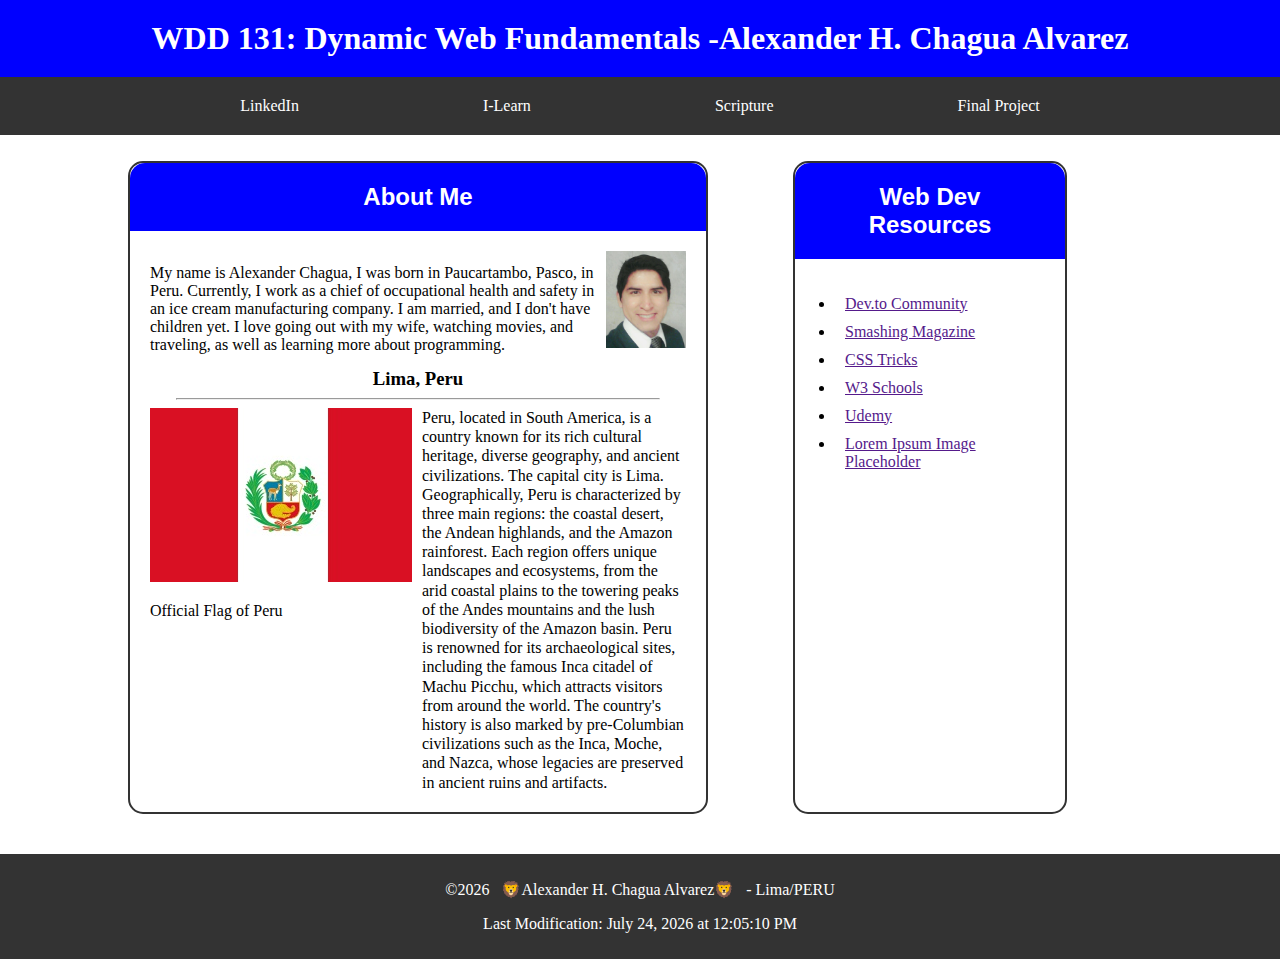
<file: index.html>
<!DOCTYPE html>
<html lang="en">
<head>
    <meta charset="UTF-8">
    <meta name="viewport" content="width=device-width, initial-scale=1.0">
    <title>WDD 131 - Dynamic Web Fundamentals - Alexander Chagua</title>
    <meta name="description" content="WDD 131 - Dynamic Web Fundamentals, Alexander Chagua, Keywords Summary">
    <meta name="author" content="Alexander Chagua">
    <link rel="stylesheet" href="styles/base.css">
</head>
<body>
<header>
    <h1>WDD 131: Dynamic Web Fundamentals -Alexander H. Chagua Alvarez</h1>
    <nav>
        <a href="https://www.linkedin.com/in/alexander-chagua-alvarez-20101b89/">LinkedIn</a>
        <a href="https://byui.instructure.com/">I-Learn</a>
        <a href="https://www.churchofjesuschrist.org/study/scriptures/bofm/ether/12?lang=eng&id=27#p27">Scripture</a>
        <a href="#">Final Project</a>
    </nav>
</header>

<main>
    <section class="about-me">
        <h2>About Me</h2>
        <div class="me">
            <p class="text">My name is Alexander Chagua, I was born in Paucartambo, Pasco, in Peru. Currently, I work as a chief of occupational health and safety in an ice cream manufacturing company. I am married, and I don't have children yet. I love going out with my wife, watching movies, and traveling, as well as learning more about programming.</p>
            <img src="images/alexander.JPG" alt="Profile Picture">
        </div>
        <h3>Lima, Peru</h3>
        <hr>
        <div class="country">
            <div class="left-column">
                <img src="images/peru.jpg" alt="Official Flag of Peru">
                <p class="flag">Official Flag of Peru</p>
            </div>
            <div class="about-peru">
                <p>Peru, located in South America, is a country known for its rich cultural heritage, diverse geography, and ancient civilizations. The capital city is Lima.
                    Geographically, Peru is characterized by three main regions: the coastal desert, the Andean highlands, and the Amazon rainforest. Each region offers unique landscapes and ecosystems, from the arid coastal plains to the towering peaks of the Andes mountains and the lush biodiversity of the Amazon basin.
                    Peru is renowned for its archaeological sites, including the famous Inca citadel of Machu Picchu, which attracts visitors from around the world. The country's history is also marked by pre-Columbian civilizations such as the Inca, Moche, and Nazca, whose legacies are preserved in ancient ruins and artifacts.</p>
            </div>
        </div>
    </section>

    <section class="resources">
        <h2>Web Dev Resources</h2>
        <ul>
            <li><a href="">Dev.to Community</a></li>
            <li><a href="">Smashing Magazine</a></li>
            <li><a href="">CSS Tricks</a></li>
            <li><a href="">W3 Schools</a></li>
            <li><a href="">Udemy</a></li>
            <li><a href="">Lorem Ipsum Image Placeholder</a></li>
        </ul>
    </section>
</main>

<footer>
    <p>&copy;<span id="copyright-year"></span> &nbsp; 🦁Alexander H. Chagua Alvarez🦁 &nbsp; - Lima/PERU</p>
    <p id="date-time">Last Modification: </p>
</footer>

<script src="scripts/getdates.js"></script>
</body>
</html>
</file>
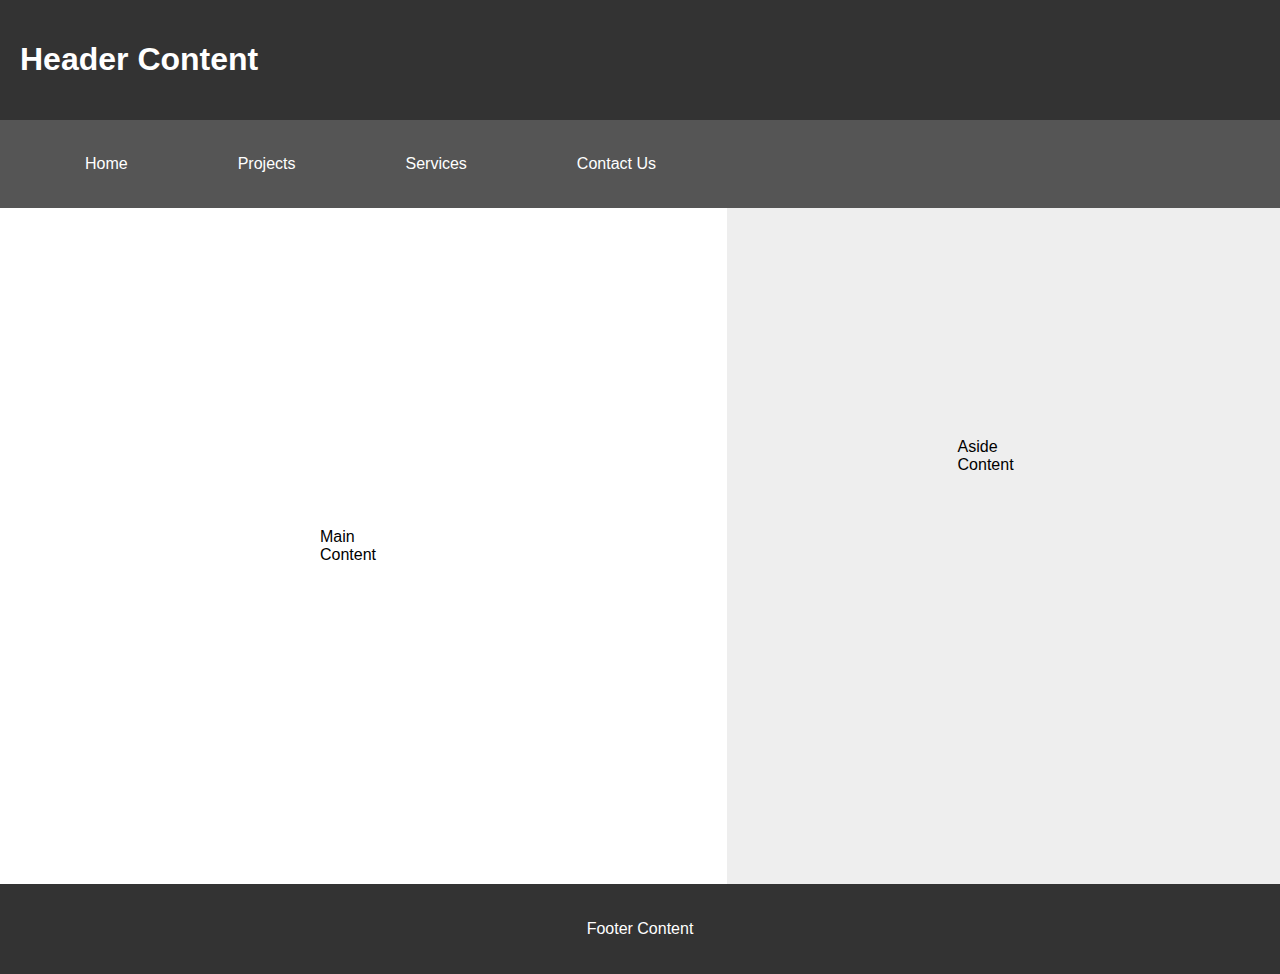
<file: week01/basic-layout.html>
<!DOCTYPE html>
<html lang="en">
<head>
    <meta charset="UTF-8">
    <meta name="viewport" content="width=device-width, initial-scale=1.0">
    <title>Basic Layout</title>
    <link rel="stylesheet" href="./styles/layout.css">
</head>
<body>
    <header>
        <h1>Header Content</h1>
    </header>

    <nav>
        <ul>
            <li><a href="#">Home</a></li>
            <li><a href="#">Projects</a></li>
            <li><a href="#">Services</a></li>
            <li><a href="#">Contact Us</a></li>
        </ul>
    </nav>

    <main>
        <div>Main Content</div>
        <aside>Aside Content</aside>
    </main>

    <footer>
        <p>Footer Content</p>
    </footer>
</body>
</html>
</file>
<file: styles/base.css>
body {
    font-family: Georgia, 'Times New Roman', Times, serif;
    margin: 0%;
    padding: 0%;
}

header {
    color: #fff;
    padding: 20px;
    text-align: center;
    margin: 0px;
    padding: 0px;
}



header h1 {
    background-color: blue;
    margin: 0px;
    padding: 20px;
}

nav {
    background-color: #333;
    margin: 0px;
    padding: 20px;
}



nav a {
    background-color: #333;
    color: #fff;
    text-decoration: none;
    margin: 0 90px;
    transition: padding 0.3s ease; /* Agrega una transición suave a la propiedad padding */
}

nav a:hover {
    padding: 12px 94px; /* Cambia ligeramente el padding al pasar el cursor sobre el enlace */
}






main {
    display: flex;
    justify-content: space-between;
    margin: 2% 10%; /* Adjust the top and bottom margins */
}

section {
    margin-bottom: 20px;
    padding: 20px;
    border: 2px solid #333; /* Add a 2px solid border with color #333 */
    border-radius: 15px 15px 15px 15px; /* Add a border radius of 15px for rounded corners */
    margin: 0px 85px 15px 0px;
}

.me {
    display: flex;
    flex-direction: row;
    align-items: center;
}

.text {
    margin: 0%;
    margin-bottom: 0px;
}

.me img {
    margin-bottom: 20px;
}

section.about-me > h3 {
    margin-top: 0;
}

.me img {
    width: 15%;
}

h2 {
    font-family: 'Barlow Condensed', sans-serif;
    border-radius: 15px 15px 0px 0px;
    margin: 0;
    width: 100%;
    text-align: center;
    padding: 20px;
    background-color: blue;
    color: white;
    position: relative;
    bottom: 20px;
    left: -20px;
}

.country {
    display: flex;
    justify-content: space-between; /* Distribute space between elements */
}

.left-column {
    flex: 1;
    margin-right: 10px;
}

.about-peru {
    line-height: 1.2; /* Adjust the line height */
}

.about-peru p {
    margin: 0 auto;
}

.flag {
    margin-bottom: 5px; /* Adjust the bottom margin between elements */
}

h3 {
    text-align: center;
    margin: 0;
    padding: 0;
}

hr {
    width: 90%;
}

.resources ul {
    padding: 0px;
    padding-left: 20px;
}

.resources li {
    width: 200px;
    margin-bottom: 10px;
    padding-left: 10px;
}

.resources a {
    display: block;
}

footer {
    background-color: #333;
    color: #fff;
    padding: 10px;
    text-align: center;
}
</file>
<file: week01/styles/layout.css>
body {
    margin: 0;
    font-family: Arial, sans-serif; /* Ejemplo de familia de fuentes */
    display: grid; /* Utilizando CSS Grid para el diseño del cuerpo */
    grid-template-areas:
        "header"
        "nav"
        "main"
        "footer";
    grid-template-rows: auto auto 1fr auto;
    min-height: 100vh;
}

header {
    grid-area: header;
    background-color: #333; /* Ejemplo de esquema de color */
    color: white;
    padding: 20px;
}

nav {
    grid-area: nav;
    background-color: #555; /* Ejemplo de esquema de color */
    color: white;
    padding: 20px;
    display: flex; /* Utilizando CSS Flex para el menú de navegación */
}

nav ul {
    list-style-type: none;
    margin: 15px;
    padding: 0;
    display: flex;
}

nav ul li {
    margin-right: 10px;
}

nav a {
    color: white;
    text-decoration: none;
    padding: 50px;
}

main {
    grid-area: main;
    padding: 0px;
    display: flex;
    margin: 0;
}

main div{
  padding: 25%;
}

aside {
    background-color: #eee; /* Ejemplo de esquema de color */
    padding: 18%;
    margin: 0%;
}

footer {
    grid-area: footer;
    background-color: #333; /* Ejemplo de esquema de color */
    color: white;
    padding: 20px;
    text-align: center;
}
</file>
